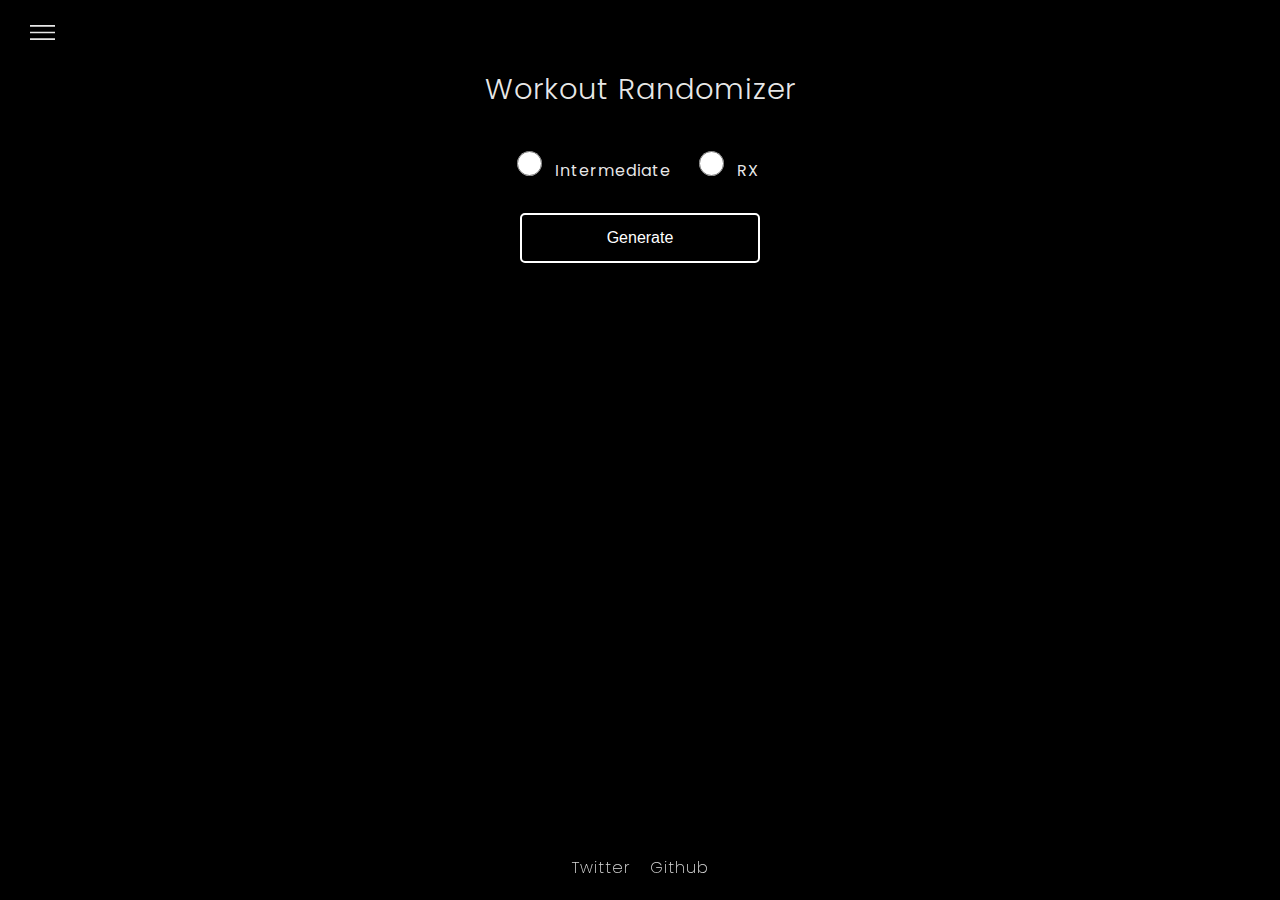
<file: index.html>
<!DOCTYPE html>
<html lang="en">
  <head>
    <meta charset="UTF-8" />
    <meta name="viewport" content="width=device-width, initial-scale=1.0" />
    <meta http-equiv="X-UA-Compatible" content="ie=edge" />
    <title>Workout Generator</title>
    <link rel="preconnect" href="https://fonts.gstatic.com">
    <link href="https://fonts.googleapis.com/css2?family=Poppins:wght@100;200;300;400;500;600;700&display=swap" rel="stylesheet">
    <link rel="stylesheet" href="./style.css" />
  </head>
  <body>
    <div class="flex-container">

        <div id="button">
            <p><svg viewBox="0 0 15 15" fill="none" xmlns="http://www.w3.org/2000/svg" width="25" height="25"><path fill-rule="evenodd" clip-rule="evenodd" d="M15 4H0V3h15v1zm0 4H0V7h15v1zm0 4H0v-1h15v1z" fill="currentColor"></path></svg></p>
        </div>
        <div id="hamburger">
            <ul id="content">
                <li class="m_link"><a href="#">About</a></li>
                <li class="m_link" id="savesLink">Saves</li>
            </ul>
        </div>

      <header><h1 class="logo">Workout Randomizer</h1>

      </header>
    <main>
      <menu>
        <div class="radio-btn">
          <input type="radio" id="inter" value="intermediate" />
          <label class="rdo-style" for="inter">Intermediate</label>
          <input type="radio" id="rx" value="intermediate" />
          <label class="rdo-style" for="rx">RX</label>
        </div>
        <button class="generateBtn"><p>Generate</p></button></menu
      >
      <main>
        <div class="errorMessage"></div>
        <div class="wodList"></div>
        <div id="animation"><p id="savebtn">Save WOD</p>
        <button class="startBtn"><p id="btnText">Start</p></button></div>
        <div class="clockWrapper">
          <p id="minOne"></p>
          <p id="secOne"></p>
        </div>

    </div>
    <footer class="footer"><a href="#">Twitter</a><a href="#">Github</a></footer>
    <script src="script.js"></script>
  </body>
</html>
</file>
<file: style.css>
* {
  margin: 0;
  padding: 0;
}

button {
  border: none;
}

html,
body {
  font-size: 62.5%; /* 1rem = 10px */
  height: 100%;
  width: 100%;
}

body {
  font-family: "Poppins", sans-serif;
  color: rgba(255, 255, 255, 0.911);
  display: flex;
  flex-direction: column;
  background: url(../img/bg1.jpg) center no-repeat;
  letter-spacing: 1px;
}

.flex-container {
  display: flex;
  flex-direction: column;
  flex: 1 0 auto;
}

header {
  margin: 2rem 0 0 0;
  width: 100%;
  height: auto;
  display: flex;
  justify-content: center;
}

#button {
  margin: 2rem 0 0 3rem;
  width: 5rem;
  background: transparent;
  cursor: pointer;
}

#hamburger {
  transition: 0.5s;
  margin-left: 2rem;
  cursor: pointer;
  overflow: hidden;
  height: 0;
}

#content {
  list-style: none;
  opacity: 0;
}

.m_link {
  margin: 0.5rem 0 0 1rem;
  padding: 0 0 0.5rem 0;
  width: 100%;
}

#content li a {
  text-decoration: none;
  margin: 0 0 0.5rem 0;
  padding: 0;
  font-size: 1.6rem;
  font-weight: 100;
  color: #fff;
}

h1 {
  font-size: 2.9rem;
  font-weight: 300;
  display: inline;
}

h2 {
  font-size: 2.4rem;
  font-weight: 200;
}

h3 {
  font-size: 1.6rem;
  font-weight: 200;
}

menu {
  margin: 4rem 0 0 0;
  width: 100%;
  display: flex;
  flex-direction: column;
  align-items: center;
}

#inter,
#rx {
  height: 2.5rem;
  width: 2.5rem;
  margin: 0 1rem 0 1rem;
}

.rdo-style {
  font-size: 1.6rem;
  margin: 0 1.5rem 0 0;
}

.generateBtn {
  margin: 3rem 0 0 0;
  width: 24rem;
  height: 5rem;
  border-radius: 0.5rem;
  outline: 0;
  background-color: transparent;
  border: 0.2rem solid #fff;
  font-size: 1.6rem;
  cursor: pointer;
  color: #fff;
}

main {
  padding: 0 1.5rem 0 1.5rem;
  width: 100%;
  display: flex;
  flex-direction: column;
  align-items: center;
  box-sizing: border-box;
}

#fade {
  opacity: 0;
}

#list-of-saves {
  margin: 2rem 000;
}

.errorMessage {
  margin: 3rem 0 0 0;
  color: #fcff46;
}

.errorAnimation {
  animation: bounce 1s ease-in-out forwards;
}

@keyframes bounce {
  0% {
    transform: scale(0);
  }
  10% {
    transform: scale(1.2);
  }
  20% {
    transform: scale(1.3);
  }
  30% {
    transform: scale(1.2);
  }
  40% {
    transform: scale(1);
  }
  50% {
    transform: scale(1.1);
  }
  60% {
    transform: scale(1);
  }
  70% {
    transform: scale(1.05);
  }
  80% {
    transform: scale(1);
  }
  90% {
    transform: scale(1.02);
  }
  100% {
    transform: scale(1);
  }
}

.wodList {
  margin: 3rem 0 0 0;
  height: 23rem;
  width: 100%;
}

#savebtn {
  font-size: 1.6rem;
  color: yellow;
}

li {
  margin: 1rem 0 0 0;
  padding: 0 0 0.5rem 0;
  font-size: 1.6rem;
  font-weight: 200;
  border-bottom: 0.1rem solid #414141;
}

ul {
  list-style: none;
}

.animate {
  animation: fade 0.5s ease-in forwards;
}

#animation {
  opacity: 0;
  display: flex;
  flex-direction: column;
  align-items: center;
  box-sizing: border-box;
}

@keyframes fade {
  0% {
    opacity: 0;
  }
  100% {
    opacity: 1;
  }
}

.startBtn {
  margin: 3.5rem 0 0 0;
  width: 15rem;
  height: 5rem;
  outline: 0;
  border-radius: 5rem;
  border: 0.2rem solid #fff;
  background-color: transparent;
  font-size: 1.8rem;
  cursor: pointer;
  color: #fff;
}

.clockWrapper {
  margin: 2rem 0 0 0;
  width: 100%;
  text-align: center;
}

p,
h6 {
  display: inline;
  font-weight: 200;
}

#secOne,
#minOne {
  font-size: 3.2rem;
  font-weight: 100;
  padding: 0 0.5rem 0 0;
  margin: 1rem;
  color: #fff;
}

.footer {
  position: fixed;
  bottom: 0;
  padding: 0 0 2rem 0;
  flex-shrink: 0;
  width: 100%;
  text-align: center;
}

.footer a {
  text-decoration: none;
  font-size: 1.6rem;
  font-weight: 200;
  color: rgba(255, 255, 255, 0.849);
  margin: 1rem;
}

@media only screen and (min-width: 960px) {
  body {
    background-image: none;
    background-color: #000;
  }

  .wodList {
    width: 48rem;
  }
}
</file>
